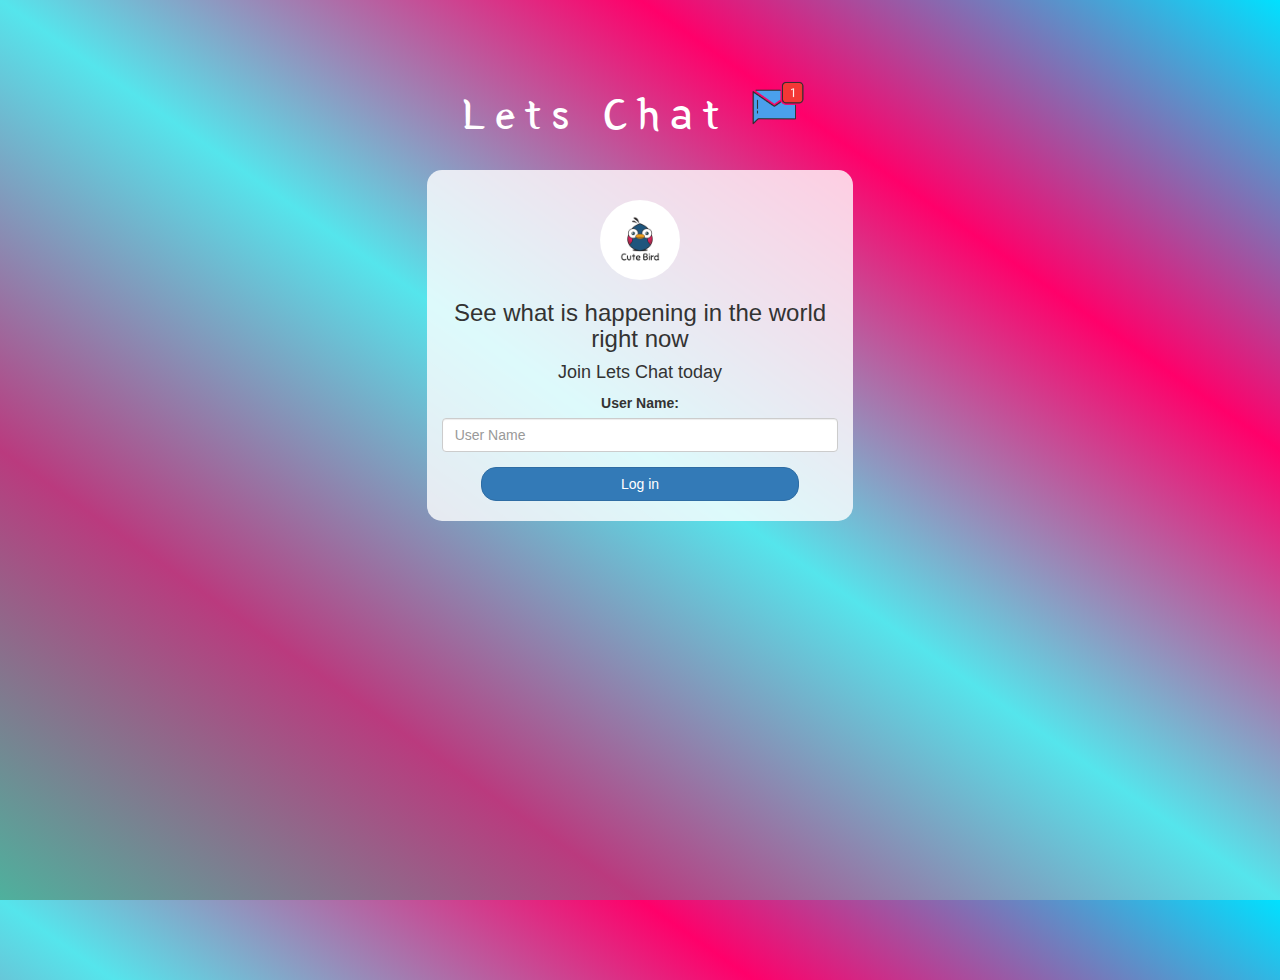
<file: index.html>
<!DOCTYPE html>
<html>
<head>
	<title>Lets Chat</title>
<link href="https://fonts.googleapis.com/css?family=Yeon+Sung&display=swap" rel="stylesheet"><meta name="viewport" content="width=device-width, initial-scale=1">

<link rel="stylesheet" href="https://maxcdn.bootstrapcdn.com/bootstrap/3.4.0/css/bootstrap.min.css">
<script src="https://ajax.googleapis.com/ajax/libs/jquery/3.4.1/jquery.min.js"></script>
<script src="https://maxcdn.bootstrapcdn.com/bootstrap/3.4.0/js/bootstrap.min.js"></script>

<link rel="stylesheet" type="text/css" href="style.css">
<script src="kwitter.js"></script>
</head>
<body>
<center>
	<h1 class="header">	
		Lets Chat	<sup>
	<img src="m2.png">
	</sup>
</h1>
	<div class="col-lg-4 col-md-6 col-sm-6 col-xs-11 login_div">
	<img src="logo.png" class="logo">
		<h3 >See what is happening in the world right now</h3>
		<h4 >Join Lets Chat today</h4>
		<div class="form-group">
		  <label >User Name:</label>
			<input type="text" id="user_name" class="form-control" placeholder="User Name">
		</div>
		<button id="login_button" class="btn btn-primary" onclick="addUser()">Log in</button>
		<br><br>
	</div>
</center>
</body>
</html>
</file>
<file: style.css>
html, body
{
  height: 100%;
  margin: 0;
}

body
{
background-image: linear-gradient(to right top, #4eb19d, #ba3a7e, #55e5ec, #ff006a, #00e1ff);
}

.header
{
	color: white;font-family: 'Yeon Sung';font-size: 45px;letter-spacing: 10px;margin-top: 80px;
}
.header img
{
	width: 80px;margin-left: -15px;
}

.login_div
{
	background: rgba(255,255,255,0.8);float: none;border-radius: 15px;
}

.logo
{
	width: 80px;margin-top: 30px;border-radius: 40px;
}

#login_button
{
	width: 80%;border-radius: 15px;
}

.room_name
{
	cursor: pointer;
	font-size: 20px;
}


#logout
{
	font-size: 20px; float: right;
}


#output
{
	padding: 10px; width:80%;background: rgba(255,255,255,0.8);border-radius: 15px;
}

.input_div_room_page
{
	width: 80%;
}

.input_div label
{
	color: white;font-size: 20px;
}


.input_div_message_page
{
	position: fixed;bottom: 0px;width: 100%;background: rgba(255,255,255,0.8);
}
.input_div_message_page label
{
	color: black;
}
.input_div_message_page #msg
{
	width: 80%;
}
.input_div_message_page button
{
	margin-top: 15px;
	width: 50%; 
}
.color_white
{
	color: white
}

.user_tick
{
	width:20px;
}
.message_h4
{
	padding-left:5px;color:grey;
}
</file>
